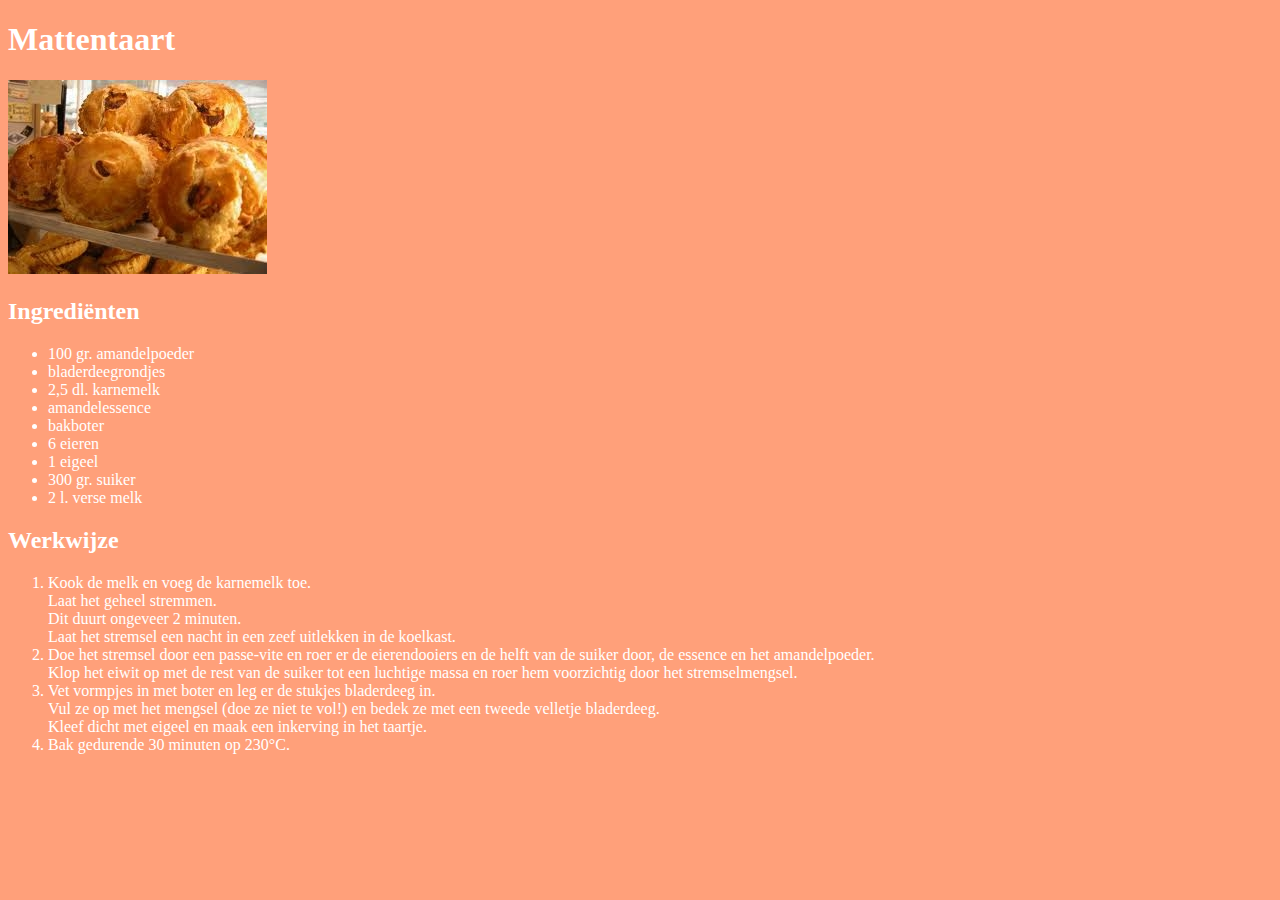
<file: mattentaart.html>
﻿<!DOCTYPE html>
<html>
<head>
<meta charset="UTF-8">
<title>Mattentaart</title>
<link rel="stylesheet" href="default.css">
</head>
<body>
<h1>Mattentaart</h1>
<img src="images/mattentaart.jpg" alt="mattentaart">
<h2>Ingrediënten</h2>
<ul>
<li>100 gr. amandelpoeder</li>
<li>bladerdeegrondjes</li>
<li>2,5 dl. karnemelk</li>
<li>amandelessence</li>
<li>bakboter</li>
<li>6 eieren</li>
<li>1 eigeel</li>
<li>300 gr. suiker</li>
<li>2 l. verse melk</li>
</ul>
<h2>Werkwijze</h2>
<ol>
<li>Kook de melk en voeg de karnemelk toe.<br>
Laat het geheel stremmen.<br>
Dit duurt ongeveer 2 minuten.<br>
Laat het stremsel een nacht in een zeef uitlekken in de koelkast.</li>
<li>Doe het stremsel door een passe-vite en roer er de eierendooiers en de helft van de suiker door, de essence en het amandelpoeder.<br>
Klop het eiwit op met de rest van de suiker tot een luchtige massa en roer hem voorzichtig door het stremselmengsel.</li>
<li>
Vet vormpjes in met boter en leg er de stukjes bladerdeeg in.<br>
Vul ze op met het mengsel (doe ze niet te vol!) en bedek ze met een tweede velletje bladerdeeg.<br>
Kleef dicht met eigeel en maak een inkerving in het taartje.</li>
<li>Bak gedurende 30 minuten op 230°C.</li>
</ol>
</body>
</html>
</file>
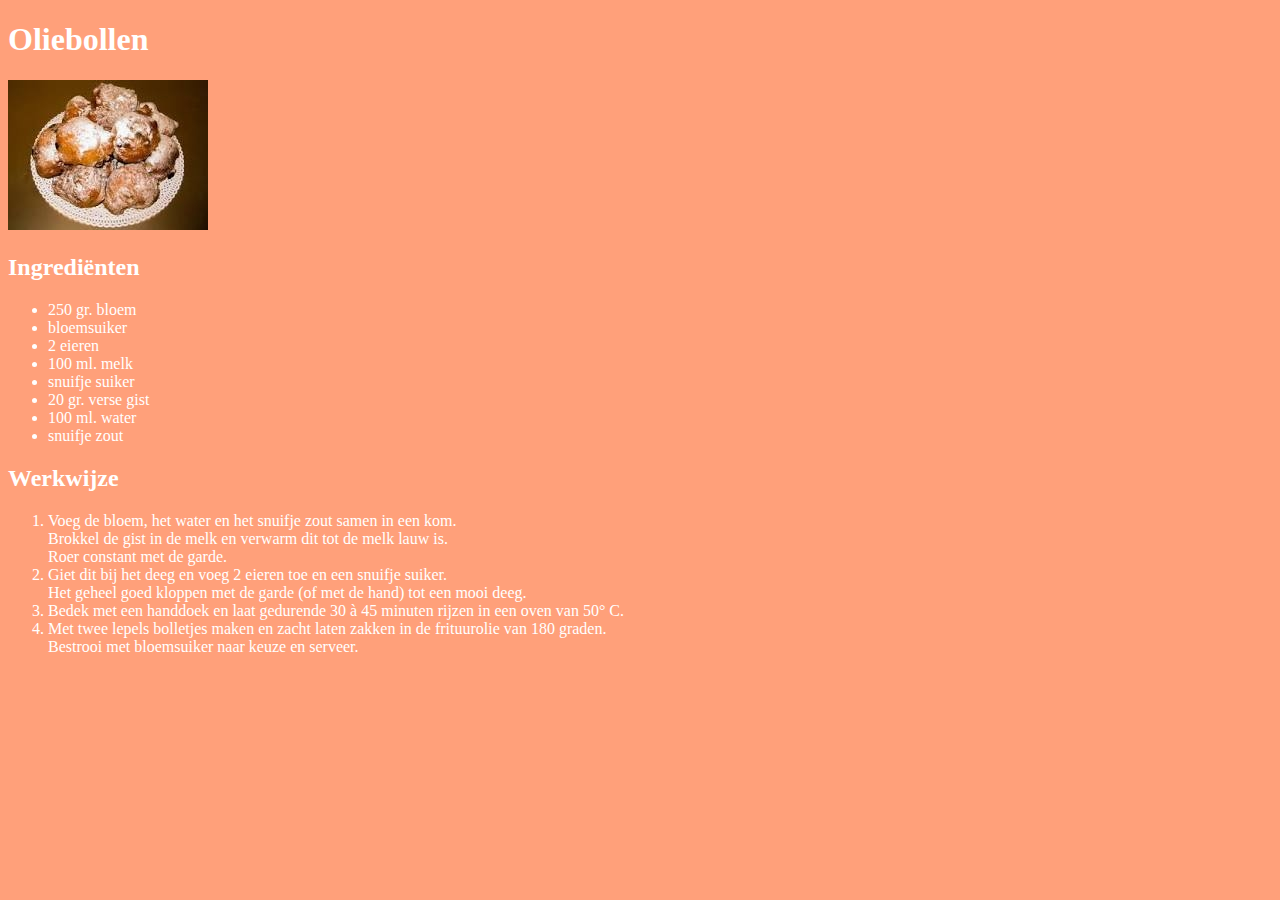
<file: oliebollen.html>
﻿<!DOCTYPE html>
<html>
<head>
<meta charset="UTF-8">
<title>Oliebollen</title>
<link rel="stylesheet" href="default.css">
</head>
<body>
<h1>Oliebollen</h1>
<img src="images/oliebollen.jpg" alt="oliebollen">
<h2>Ingrediënten</h2>
<ul>
<li>250 gr. bloem</li>
<li>bloemsuiker</li>
<li>2 eieren</li>
<li>100 ml. melk</li>
<li>snuifje suiker</li>
<li>20 gr. verse gist</li>
<li>100 ml. water</li>
<li>snuifje zout</li>
</ul>
<h2>Werkwijze</h2>
<ol>
<li>Voeg de bloem, het water en het snuifje zout samen in een kom.<br>
Brokkel de gist in de melk en verwarm dit tot de melk lauw is.<br>
Roer constant met de garde.</li>
<li>Giet dit bij het deeg en voeg 2 eieren toe en een snuifje suiker.<br>
Het geheel goed kloppen met de garde (of met de hand) tot een mooi deeg.</li>
<li>Bedek met een handdoek en laat gedurende 30 à 45 minuten rijzen in een oven van 50° C.</li>
<li>Met twee lepels bolletjes maken en zacht laten zakken in de frituurolie van 180 graden.<br>
Bestrooi met bloemsuiker naar keuze en serveer.</li>
</ol>
</body>
</html>
</file>
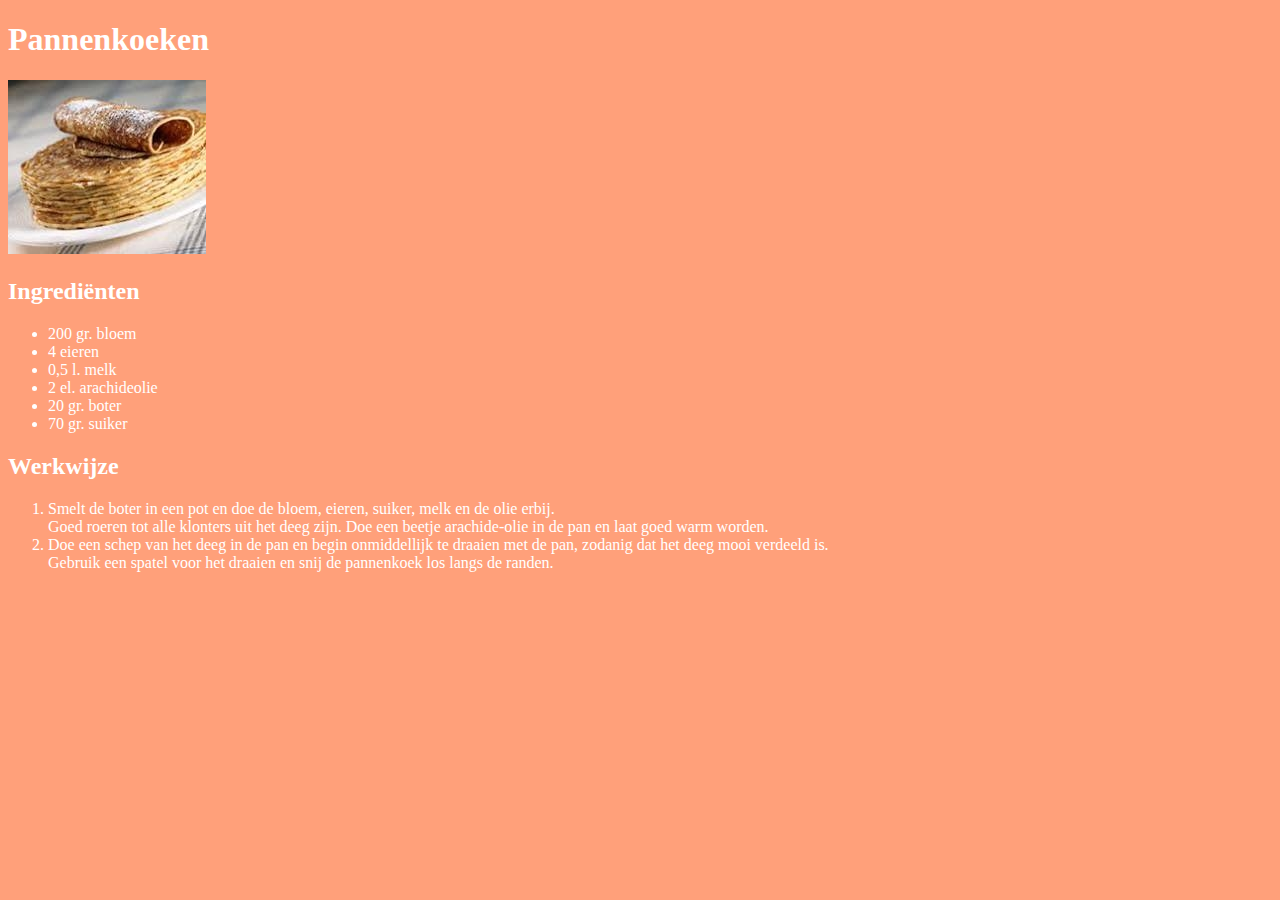
<file: pannenkoeken.html>
<!DOCTYPE html>
<html>
<head>
<meta charset="UTF-8">
<title>Lekkere pannenkoeken</title>
<link rel="stylesheet" href="default.css">
</head>
<body>
<h1>Pannenkoeken</h1>
<img src="images/pannenkoeken.jpg" alt="pannenkoeken">
<h2>Ingrediënten</h2>
<ul>
<li>200 gr. bloem</li>
<li>4 eieren</li>
<li>0,5 l. melk</li>
<li>2 el. arachideolie</li>
<li>20 gr. boter</li>
<li>70 gr. suiker</li>
</ul>
<h2>Werkwijze</h2>
<ol>
<li>Smelt de boter in een pot en doe de bloem, eieren, suiker, melk en de olie erbij.<br>
Goed roeren tot alle klonters uit het deeg zijn. Doe een beetje arachide-olie in de pan en laat goed warm worden.</li>
<li>Doe een schep van het deeg in de pan en begin onmiddellijk te draaien met de pan, zodanig dat het deeg mooi verdeeld is.<br>
Gebruik een spatel voor het draaien en snij de pannenkoek los langs de randen.</li>
</ol>
</body>
</html>
</file>
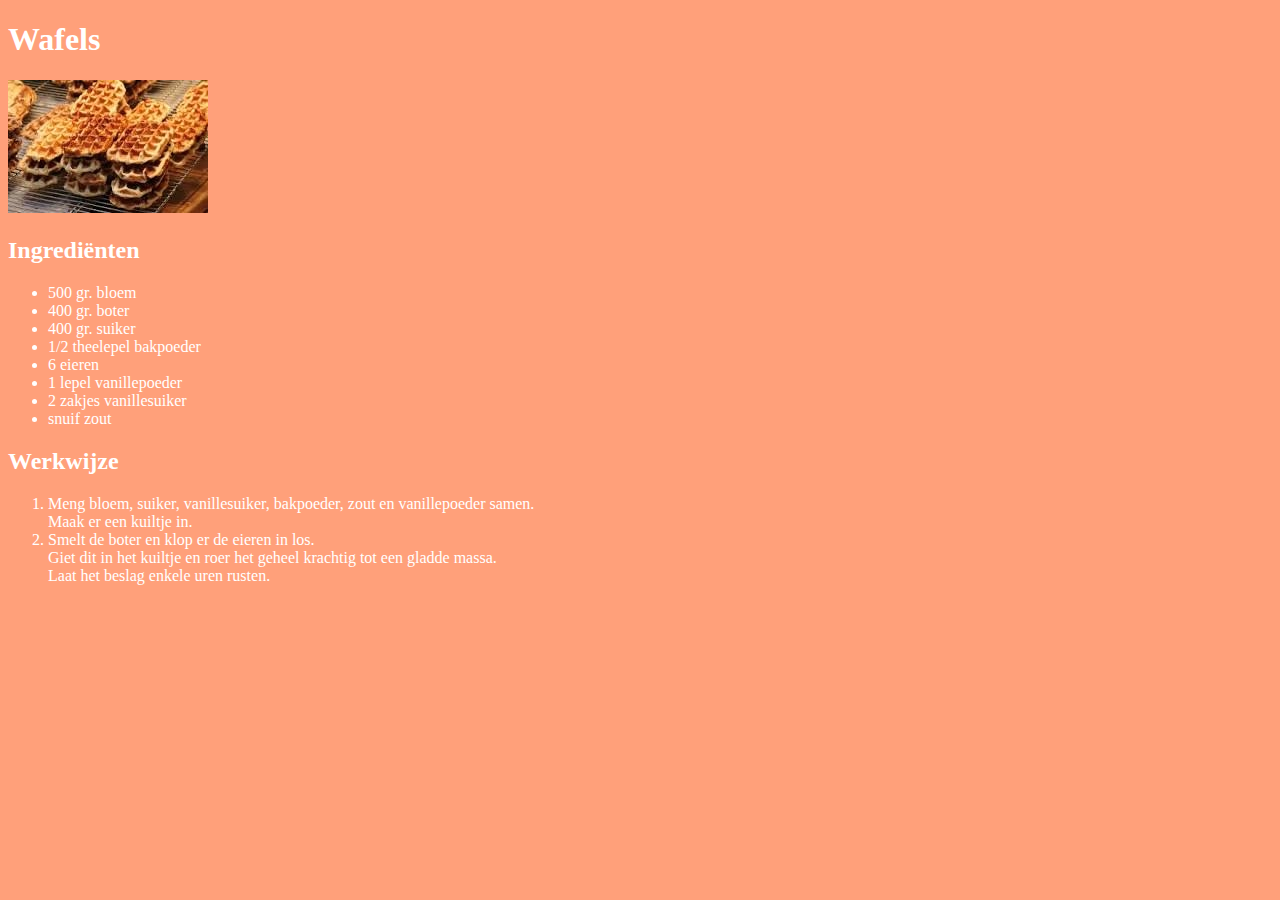
<file: wafels.html>
<!DOCTYPE html>
<html>
<head>
<meta charset="UTF-8">
<title>Wafels</title>
<link rel="stylesheet" href="default.css">
</head>
<body>
<h1>Wafels</h1>
<img src="images/wafels.jpg" alt="wafels">
<h2>Ingrediënten</h2>
<ul>
<li>500 gr. bloem</li>
<li>400 gr. boter</li>
<li>400 gr. suiker</li>
<li>1/2 theelepel bakpoeder</li>
<li>6 eieren</li>
<li>1 lepel vanillepoeder</li>
<li>2 zakjes vanillesuiker</li>
<li>snuif zout</li>
</ul>
<h2>Werkwijze</h2>
<ol>
<li>Meng bloem, suiker, vanillesuiker, bakpoeder, zout en vanillepoeder samen.<br>
Maak er een kuiltje in.</li>
<li>Smelt de boter en klop er de eieren in los.<br>
Giet dit in het kuiltje en roer het geheel krachtig tot een gladde massa.<br>
Laat het beslag enkele uren rusten.</li>
</ol>
</body>
</html>
</file>
<file: default.css>
body {
	font-family: verdana;
	background-color: Orange;
	background-color: LightSalmon;
	color: white;
}
</file>
